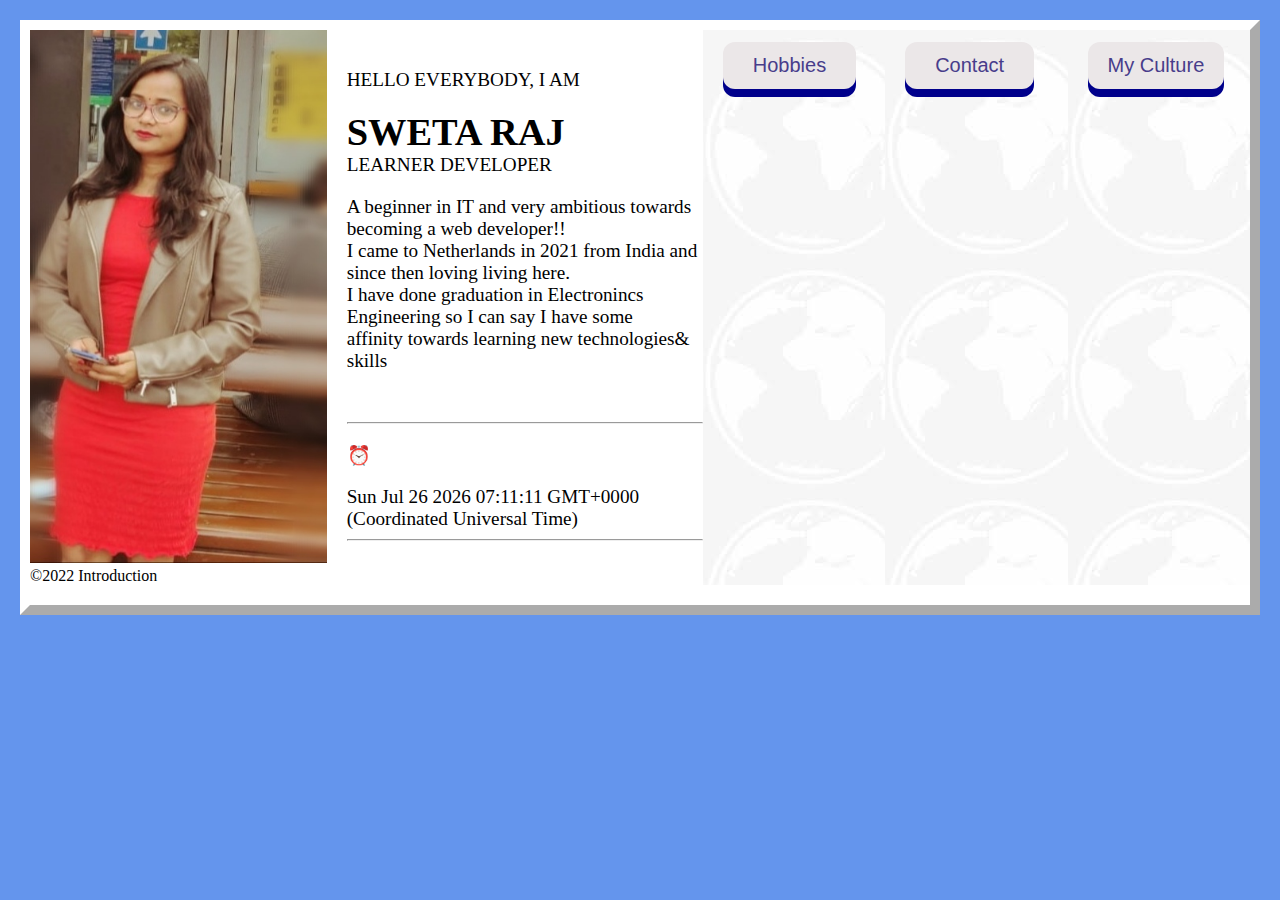
<file: index.html>
<!DOCTYPE html>
<html>
    <head>
       
    <meta charset="UTF-8">
    <meta http-equiv="X-UA-Compatible" content="IE=edge">
    <meta name="viewport" content="width=device-width, initial-scale=1.0">
        <title>
            Personal-intro
         </title>

         <link rel="icon" type="image/x-icon"  href="images/smile.ico">
         <link href="style.css" rel="stylesheet">

    </head>

    <body>
        <div class="container">

            <div class="pic">
       
               <img src="images/img2.jpeg", alt="My Image"><br>
               <span>&copy;2022 Introduction</span><br>
            </div>
            

            <div class="text">

            <p>HELLO EVERYBODY,  I AM</p>

           
            <P> <strong style=font-size:200%;>SWETA RAJ </strong><br>
                LEARNER DEVELOPER</P>

                <p>A beginner in IT and very ambitious towards becoming a web developer!!<br>
                I came to Netherlands in 2021 from India and since then loving living here.<br>
                I have done  graduation in Electronincs Engineering so I can say I have some<br>
                 affinity towards learning new technologies& skills</p><br>

                   <hr> <p>&#9200;</p>
                         <script>
                             document.write(Date());
                          </script><hr>
                          
                           
                    
            </div>

        
        

            <div class="hobbies">

                <button class="pushable">
                    <span class="front">
                        Hobbies
                    </span>
                    </button> 

                    <div class="content">
                        <table style="margin:0 auto; font-size: 150%;">
                            <tr><td><span>&#127908;</span>Singing</td></tr>
                            <tr><td><span>&#9997;</span>Writing Poem</td></tr>
                            <tr><td><span>&#128444;</span>Painting</td></tr>
                
                        </table>
                    </div>
            </div>


            <div class="contact">
                <button class="pushable">
                    <span class="front">
                    Contact</span></button> 
                <div class="content">
                <table class="table" style="font-size: 120%;">
                    <tr>
                    <td> <span>&#128222;</span> </td>
                    <td> +31-618711885 </td> </tr>
                    
                    <tr>
                    <td>  <span>&#128231;</span> </td> 
                    <td>swetaraj4194@gmail.com</td></tr>
                    
                    <tr>
                    <td> <img  class="link" src="images/link.png" alt="linkedin"></td>
                    <td> <a href="https://www.linkedin.com/in/sweta-raj-650165118/" target=-blank>sweta-raj-650165118</a></td>
                    </tr>   
                                        
                    <tr>
                    <td>  <img  class="link" src="images/git.png" alt="gitHub"></td>
                    <td>  <a href="https://github.com/swetaraj4194" target=-blank>swetaraj4194</a><br></td></tr>
                                    
                    <tr>
                    
                                    
                    <td> <address> <span>&#127968;</span></td>
                    <td>  H.no:  521 Valkenkamp<br>
                        City:  Maarssen 3607MG<br>
                        Country:  Netherland <a href="https://www.google.com/maps/@52.1374645,5.025687,14z" 
                        target="-blank" title="click on map" ><img class="map" 
                        src="images/map.jpeg" alt="map"></a></address></td></tr>
                </table>
            </div>
            </div>

            <div class="culture"> 
                <button class="pushable2">
            
                <a href="culture/culture.html" 
                style="text-decoration: none;"> <span class="front2"> My Culture</span></a>
                
                </button>  </div>



</div>

        
<script src="p-intro.js" type="text/javascript"></script> 
 

        

        
  </body>
  
</html>
</file>
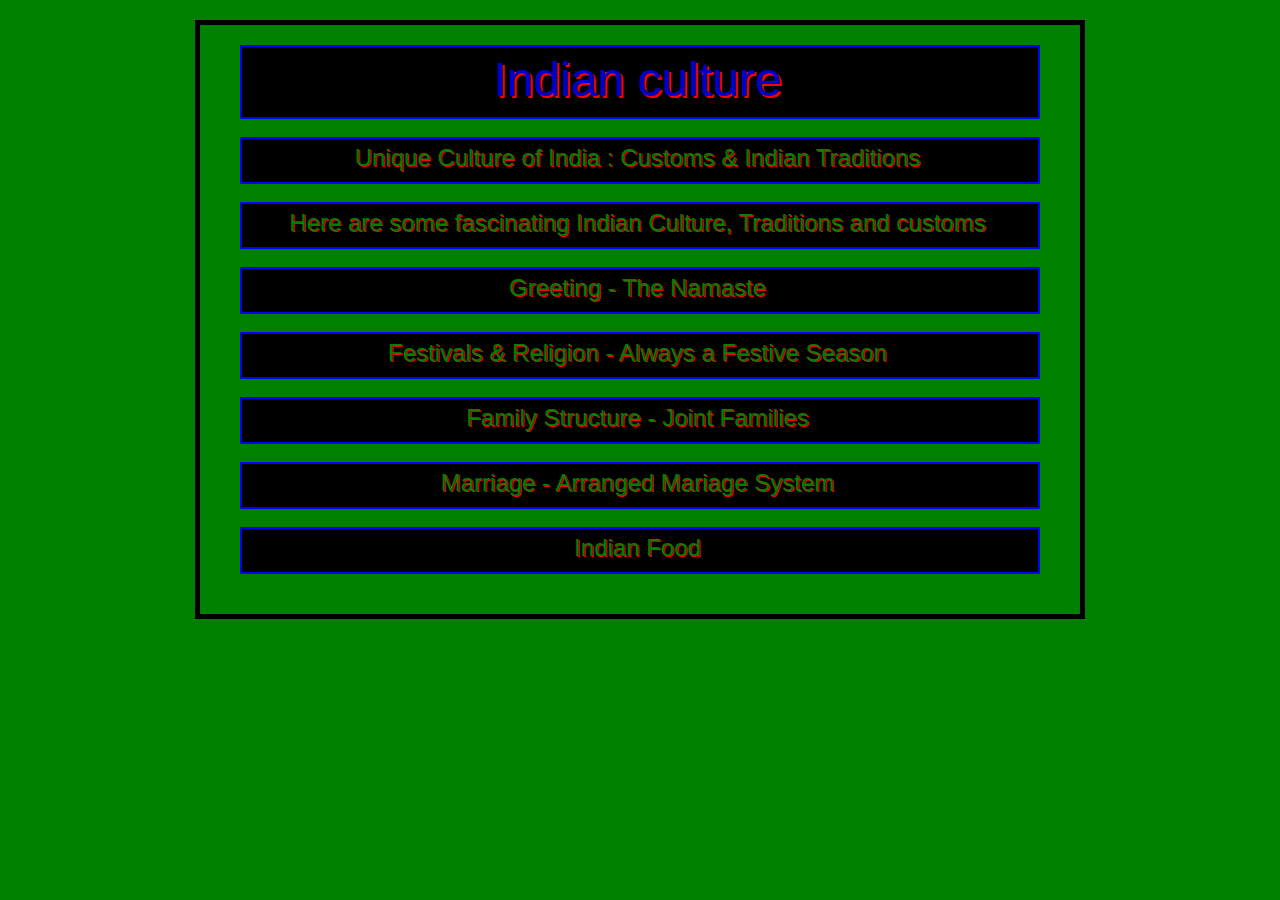
<file: culture/culture.html>
<!DOCTYPE html>
<html>

    <head>
        <title> culture.html </title>
        <link href="culture.css" rel=stylesheet>

    </head>


    
  

<div>
       
         <button class="culture type1" type="button" title="Click here to expand!">Indian culture<br></button>

    <p class="content testt">India is socially, culturally, and linguistically very diverse.Hindi and English are widely spoken and recognised <br>
        for official purposes. Other than than, there are 22 scheduled languages recognised  by the constitution of India.<br>
        However, more than 400 languages and dialects in India are still not known.</p></div><br>

<div>
       <button class="culture h4" type="button" >Unique Culture of India : Customs & Indian Traditions<br></button>

       <div class="content">
     <p> Indian culture and traditions are something which has now become renowned all across the world. <br> 
            We all refer to customs and traditions of India as something very diverse and unique.<br></p>

            <img src="img2"> </div></div><br>

<div>
        <button class="culture h4" type="button"> 
            Here are some fascinating Indian Culture, Traditions and customs<br></button>
            <ol class="content">
                <li>Greetings</li>
                <li>Religious Customs</li>
                <li>Festivals of India</li>
                <li>Family Structure & Marriage</li>
                <li>Food </li>
                <li>Traditional Clothing </li>
                

            </ol><br>

</div><br>

<div>
       <button class="culture h4" type=button> Greeting - The Namaste <br></button>

           <div class="content"> <img  alt="Namaste!" src="namste"
            height="700" 
             width="678">
<figcaption>Namste!</figcaption>
<br> 
 <p> The Namaste, or namaskar, or 'namaskar' is one of the five forms of traditional greetings mentioned in the ancient Hindu scriptures,<br> 
the Vedas.It translates to 'I bow to you', and greeting one another with it is a way of saying 'May our minds meet', indicated by the <br>
folded palms placed before the chest.The word Namaha can also be translated as 'na ma' (not mine), <bdo dir="rtl"> signify the <br>
eductions of one's ego in the presence of the other.</bdo></p></div></div><br>


<div>
<button class="culture h4" type="button">Festivals & Religion - Always a Festive Season</button>
<div class="content">
 <img  src="img3">
<figcaption>It's always festive in India!</figcaption>
<br>

<p1>India also sees a large number of festivals, mainly because of the prevalence of diverse religions and groups. <br>
The Muslims celebrate Eid, the Christians have Christmas and good Friday, the Sikhs have Baisakhi (harvesting of crop), <br>
and the birthdays of their Gurus and the Hindus have Diwali, Holi, Makar Sakranti, the Jains have Mahavir Jayanti,<br>
the Buddhists celebrate the Buddha's birthday on Buddha Poornima, and quite honestly, the number is endless.</p1>
<br></div></div><br>


<div>
<button class="culture h4" type="button"> Family Structure - Joint Families</button>
<div class="content">
<img class="family" src="family">
<figcaption>A Joint Family</figcaption>
<br>
<p2>Also, in India, there exists the concept of a joint family, wherein the entire family (parents, wife, children and <br>
in some cases, relatives) all live together.This is mostly because of the cohesive nature of the Indian society, and also <br>
reportedly helps in handling pressure and stress.<br></p2></div></div><br>

<div>
   <button class="culture h4" type="button" >Marriage - Arranged Mariage System<br></button>
   <div class="content">
    <img class="mar" src="marriage.jpeg">
    <figcaption>Arranged Marriage!</figcaption>
    <br>
    <p3>The concept of arranged marriage in India traces its origin to as early as the Vedic times. For royal families, <br>
a ceremony known as the 'Swayambar' would be arranged for the bride.Suitable matches from all over the kingdom <br>
were invited to either compete in some competition to win over the bride, or the bride would herself choose her <br>
ideal husband. Even today,the concept of arranged marriage remains a favourite among Indians and is an integral <br>
part of 'Indian Traditions'.<br></p3></div></div><br>



<div>
        <button class="culture h4" type="button"> Indian Food</button>
        <div class="content">
         <img class="food"src="Indian-Thali.jpeg">
         <figcaption>Indian Thali!</figcaption>
         <br>
         <p4>Indian food and cuisine not only form an integral part of the culture of India but are also one of the critical <br>
factors of India's popularity worldwide. The style of cooking varies from region to region, though unanimously, Indian<br>
food has a significant reputation for its extensive use of spices and herbs. Just like dances, religious practices, <br>
language and clothes, you will also find a wide variety of food throughout the country. Almost every region is known for <br>
a signature dish or ingredient.<br></p4></div></div>

<script src="culture.js" type="text/javascript"></script>
         
</body>

</html>
</file>
<file: style.css>
html{
   background-color: cornflowerblue;
   /* background-image: url("/home/sweta/Code/static-html-website/images/globe.jpg");*/
}
body{
    
    background-color: white;
    margin: 20px 20px 20px 20px;
    padding-bottom: 20px;
    border: 10px outset white;
}
.container{
    display: flex;
    
    
}
img{
    max-width: 100%;
    
    padding-bottom: 0;
}
.pic{
    flex-basis: 25%;
}




.text{
    margin-top: 20px;
    font-size: 120%;
    flex-basis: 30%;
    padding-left: 20px;
}

.map
{display:inline;
  height: 20%;
  width: 20%;
  }
  .link{
      height: 40%;
      width: 40%;
  }
  
  .table{
      text-align:left;
      width: 250px;
      height: 250px;
  }
  
  .pushable {
    background: darkblue;
    border: none;
    border-radius: 12px;
    padding: 0;
    cursor: pointer;
    outline-offset: 4px;
  }
  .front {
    display: block;
    padding: 12px 30px;
    text-align: center;
    border-radius: 12px;
    font-size: 1.25rem;
    background: #ebe7e8;
  
    color: darkslateblue;
    transform: translateY(-8px);
  }
  
  .pushable:active .front {
    transform: translateY(-1px);
  }

  .pushable2 {
    background: darkblue;
    border: none;
    border-radius: 12px;
    padding: 0;
    cursor: pointer;
    outline-offset: 4px;
  }
  .front2{
    display: block;
    padding: 12px 20px;
    text-align: center;
    border-radius: 12px;
    font-size: 1.25rem;
    background: #ebe7e8;
  
    color: darkslateblue;
    transform: translateY(-8px);
  }
  
  .pushable:active .front2{
    transform: translateY(-1px);
  }
  

  .hobbies,.contact,.culture{
    flex-basis: 12%;
    padding-top: 20px;
    padding-left: 20px;
    padding-right: 20px;
    justify-content: space-around;
    
    background-image: url("images/globe3.jpeg") ; 
    
}


  
  .content{
    
    display: none;
     }
  
  /* visible is added in JS */
  .content.show{

    display:block;
  }
  @media only screen and (max-width: 1200px){
    .container{
      flex-direction: column;
      align-items: center;
      justify-content: center;
      
    }

  }
  @media only screen and (max-width: 1300px){
    .hobbies,.culture,.contact{
      flex-direction: column;
      align-items: center;
      justify-content: center;
      
    }

  }
</file>
<file: culture/culture.css>
.content{
    
    display: none;
     }
  
  /* visible is added in JS */
  .content.show{

    display:block;
  }

  .culture {
    background-color:darkgreen;
    cursor: pointer;
    padding:5px 10px 10px 5px ;
    width: 100%;
    border:none;
    text-align:center;
    outline: none;
    font-size: 18px;
     }


body{
    width: 800px;
    height: auto;
    margin:20px auto;
    background-color:green;
    padding: 20px 40px 40px 40px;
    
    border: 5px solid black;
    
    
}


.type1{color:
    mediumblue;
     border: 2px solid blue;
     text-shadow: 2px 2px #FF0000;
     background-color: black;
   font-size: 300%;}



.h4{
   color:green;
   text-shadow: 1px 1px #FF0000  ;
   border: 2px solid blue;
   background-color: black;
   font-size: 150%;

}
  






.family{
    margin-top: 10px;
    width: 800px;
    height:700px;
     
    
}
.mar{
    margin-top: 10px;
    width: 800px;
    height: 700px;
    
}
.food{
    margin-top: 10px;
    width: 800px;
    height: 700px;
    
}
img{
    margin-top: 10px;
    width: 800px;
    height: 700px;
}




p ,p1,p2,p3,p4{
    color: darkblue;
    font-size: 150%;
}
ol{
    color: darkblue;
    font-size: 200%;
}
</file>
